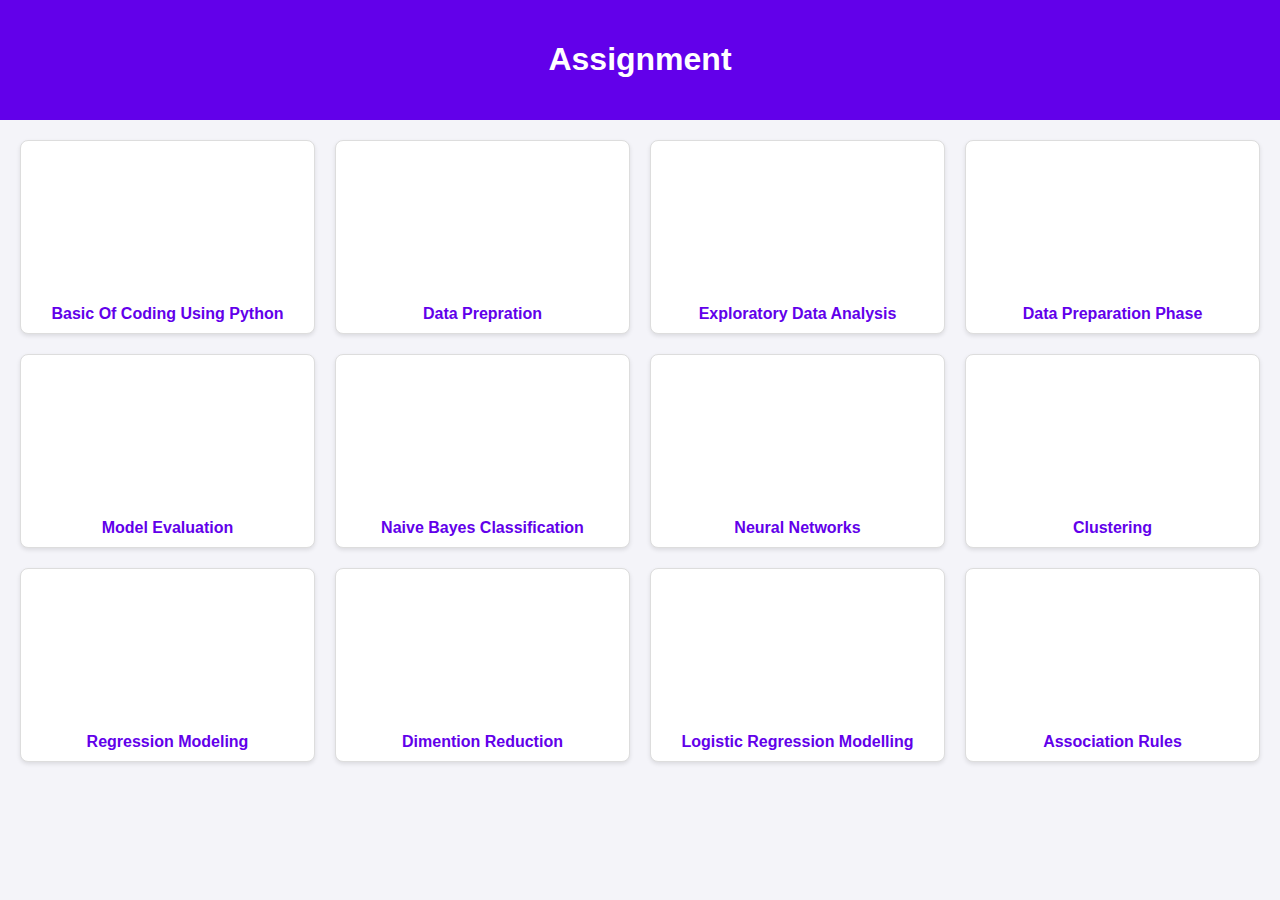
<file: submission.html>
<!DOCTYPE html>
<html lang="en">
<head>
    <meta charset="UTF-8">
    <meta name="viewport" content="width=device-width, initial-scale=1.0">
    <title>Assignment</title>
    <style>
        body {
            font-family: Arial, sans-serif;
            margin: 0;
            padding: 0;
            background-color: #f4f4f9;
        }

        header {
            text-align: center;
            padding: 20px;
            background-color: #6200ea;
            color: white;
        }

        .grid-container {
            display: grid;
            grid-template-columns: repeat(auto-fill, minmax(250px, 1fr));
            gap: 20px;
            padding: 20px;
        }

        .grid-item {
            background-color: white;
            border: 1px solid #ddd;
            border-radius: 8px;
            overflow: hidden;
            box-shadow: 0 2px 4px rgba(0, 0, 0, 0.1);
            text-align: center;
        }

        .grid-item a {
            text-decoration: none;
            color: #6200ea;
            display: block;
            padding: 10px;
            font-size: 16px;
            font-weight: bold;
        }

        iframe {
            width: 100%;
            height: 150px;
            border: none;
        }
    </style>
</head>
<body>

<header>
    <h1>Assignment</h1>
</header>

<div class="grid-container">
    <div class="grid-item">
        <iframe src="https://www.youtube.com/embed/LdnQ7X4PS34" allowfullscreen></iframe>
        <a href="https://youtu.be/LdnQ7X4PS34" target="_blank">Basic Of Coding Using Python</a>
    </div>
    <div class="grid-item">
        <iframe src="https://www.youtube.com/embed/JRZiQEXwPVc" allowfullscreen></iframe>
        <a href="https://youtu.be/JRZiQEXwPVc" target="_blank">Data Prepration</a>
    </div>
    <div class="grid-item">
        <iframe src="https://www.youtube.com/embed/szUM_NgzvSA" allowfullscreen></iframe>
        <a href="https://youtu.be/szUM_NgzvSA" target="_blank">Exploratory Data Analysis</a>
    </div>
    <div class="grid-item">
        <iframe src="https://www.youtube.com/embed/1megbzaSyEU" allowfullscreen></iframe>
        <a href="https://youtu.be/1megbzaSyEU" target="_blank">Data Preparation Phase</a>
    </div>
    <div class="grid-item">
        <iframe src="https://www.youtube.com/embed/xqF3FIwGOsA" allowfullscreen></iframe>
        <a href="https://youtu.be/xqF3FIwGOsA" target="_blank">Model Evaluation</a>
    </div>
    <div class="grid-item">
        <iframe src="https://www.youtube.com/embed/Xyybxp0QRMk" allowfullscreen></iframe>
        <a href="https://youtu.be/Xyybxp0QRMk" target="_blank">Naive Bayes Classification</a>
    </div>
    <div class="grid-item">
        <iframe src="https://www.youtube.com/embed/pFDhEGFG9G4" allowfullscreen></iframe>
        <a href="https://youtu.be/pFDhEGFG9G4" target="_blank">Neural Networks</a>
    </div>
    <div class="grid-item">
        <iframe src="https://www.youtube.com/embed/zFliR7zO5xk" allowfullscreen></iframe>
        <a href="https://youtu.be/zFliR7zO5xk" target="_blank">Clustering</a>
    </div>
    <div class="grid-item">
        <iframe src="https://www.youtube.com/embed/EIDFeMHp-M8" allowfullscreen></iframe>
        <a href="https://youtu.be/EIDFeMHp-M8" target="_blank">Regression Modeling</a>
    </div>
    <div class="grid-item">
        <iframe src="https://www.youtube.com/embed/jWmYbvBGTPM" allowfullscreen></iframe>
        <a href="https://youtu.be/jWmYbvBGTPM" target="_blank">Dimention Reduction</a>
    </div>
    <div class="grid-item">
        <iframe src="https://www.youtube.com/embed/uW_2Pq231YM" allowfullscreen></iframe>
        <a href="https://youtu.be/uW_2Pq231YM" target="_blank">Logistic Regression Modelling</a>
    </div>
    <div class="grid-item">
        <iframe src="https://www.youtube.com/embed/h6Q-eUFNa1U" allowfullscreen></iframe>
        <a href="https://youtu.be/h6Q-eUFNa1U" target="_blank">Association Rules</a>
    </div>
</div>

<!-- <div class="grid-container">
    <div class="grid-item">
        <iframe src="https://www.youtube.com/embed/VIDEO_ID1" allowfullscreen></iframe>
        <a href="https://youtu.be/LdnQ7X4PS34" target="_blank">Basic Of Coding Using Python</a>
    </div>
    <div class="grid-item">
        <iframe src="https://www.youtube.com/embed/VIDEO_ID2" allowfullscreen></iframe>
        <a href="https://youtu.be/JRZiQEXwPVc" target="_blank">Data Prepration</a>
    </div>
    <div class="grid-item">
        <iframe src="https://www.youtube.com/embed/VIDEO_ID3" allowfullscreen></iframe>
        <a href="https://youtu.be/szUM_NgzvSA" target="_blank">Exploratory Data Analysis</a>
    </div>
    <div class="grid-item">
        <iframe src="https://www.youtube.com/embed/VIDEO_ID4" allowfullscreen></iframe>
        <a href="https://youtu.be/1megbzaSyEU" target="_blank">Data Preparation Phase</a>
    </div>
    <div class="grid-item">
        <iframe src="https://www.youtube.com/embed/VIDEO_ID5" allowfullscreen></iframe>
        <a href="https://youtu.be/xqF3FIwGOsA" target="_blank">Model Evaluation</a>
    </div>
    <div class="grid-item">
        <iframe src="https://www.youtube.com/embed/VIDEO_ID6" allowfullscreen></iframe>
        <a href="https://youtu.be/Xyybxp0QRMk" target="_blank">Naive Bayes Classification</a>
    </div>
    <div class="grid-item">
        <iframe src="https://www.youtube.com/embed/VIDEO_ID7" allowfullscreen></iframe>
        <a href="https://youtu.be/pFDhEGFG9G4" target="_blank">Neural Networks</a>
    </div>
    <div class="grid-item">
        <iframe src="https://www.youtube.com/embed/VIDEO_ID8" allowfullscreen></iframe>
        <a href="https://youtu.be/zFliR7zO5xk" target="_blank">Clustering</a>
    </div>
    <div class="grid-item">
        <iframe src="https://www.youtube.com/embed/VIDEO_ID9" allowfullscreen></iframe>
        <a href="https://youtu.be/EIDFeMHp-M8" target="_blank">Regression Modeling</a>
    </div>
    <div class="grid-item">
        <iframe src="https://www.youtube.com/embed/VIDEO_ID10" allowfullscreen></iframe>
        <a href="https://youtu.be/jWmYbvBGTPM" target="_blank">Dimention Reduction</a>
    </div>
    <div class="grid-item">
        <iframe src="https://youtu.be/uW_2Pq231YM.png" allowfullscreen></iframe>
        <a href="https://youtu.be/uW_2Pq231YM" target="_blank">Logistic Regression Modelling</a>
    </div>
    <div class="grid-item">
        <iframe src="https://www.youtube.com/embed/VIDEO_ID12" allowfullscreen></iframe>
        <a href="https://youtu.be/h6Q-eUFNa1U" target="_blank">Association Rules</a>
    </div>
</div> -->

</body>
</html>
</file>
